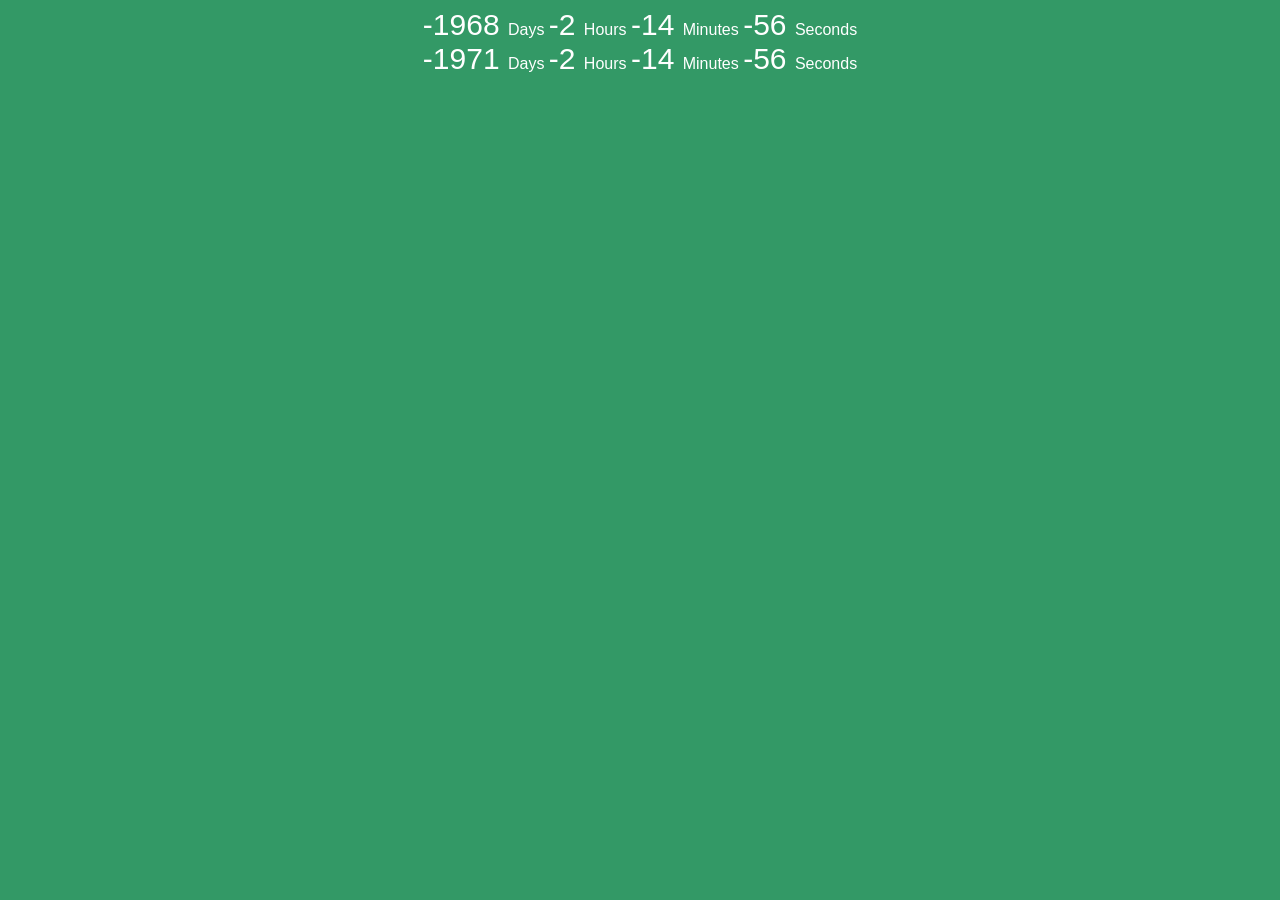
<file: index.html>
<!doctype html><html lang="en"><head><meta charset="UTF-8"><meta name="viewport" content="width=device-width,initial-scale=1"><meta http-equiv="X-UA-Compatible" content="ie=edge"><title>Homework 11</title><link><link href="main.0.532cbffc6f49b95e79bf.css" rel="stylesheet"></head><body><script src="runtime.1ee16c2201d417984a0f.js"></script><script src="main.47b12fbe2dc3e19991ba.js"></script></body></html>
</file>
<file: main.0.532cbffc6f49b95e79bf.css>
body{text-align:center;background:#396;font-family:sans-serif}body,h1{font-weight:100}h1{color:#396;font-size:40px;margin:40px 0 20px}.field{font-family:sans-serif;color:#fff;font-weight:100;text-align:center;font-size:30px}.field,.value>div{display:inline-block}.value>div{padding:10px;border-radius:3px;background:#00bf96}.label{padding-top:5px;font-size:16px}
</file>
